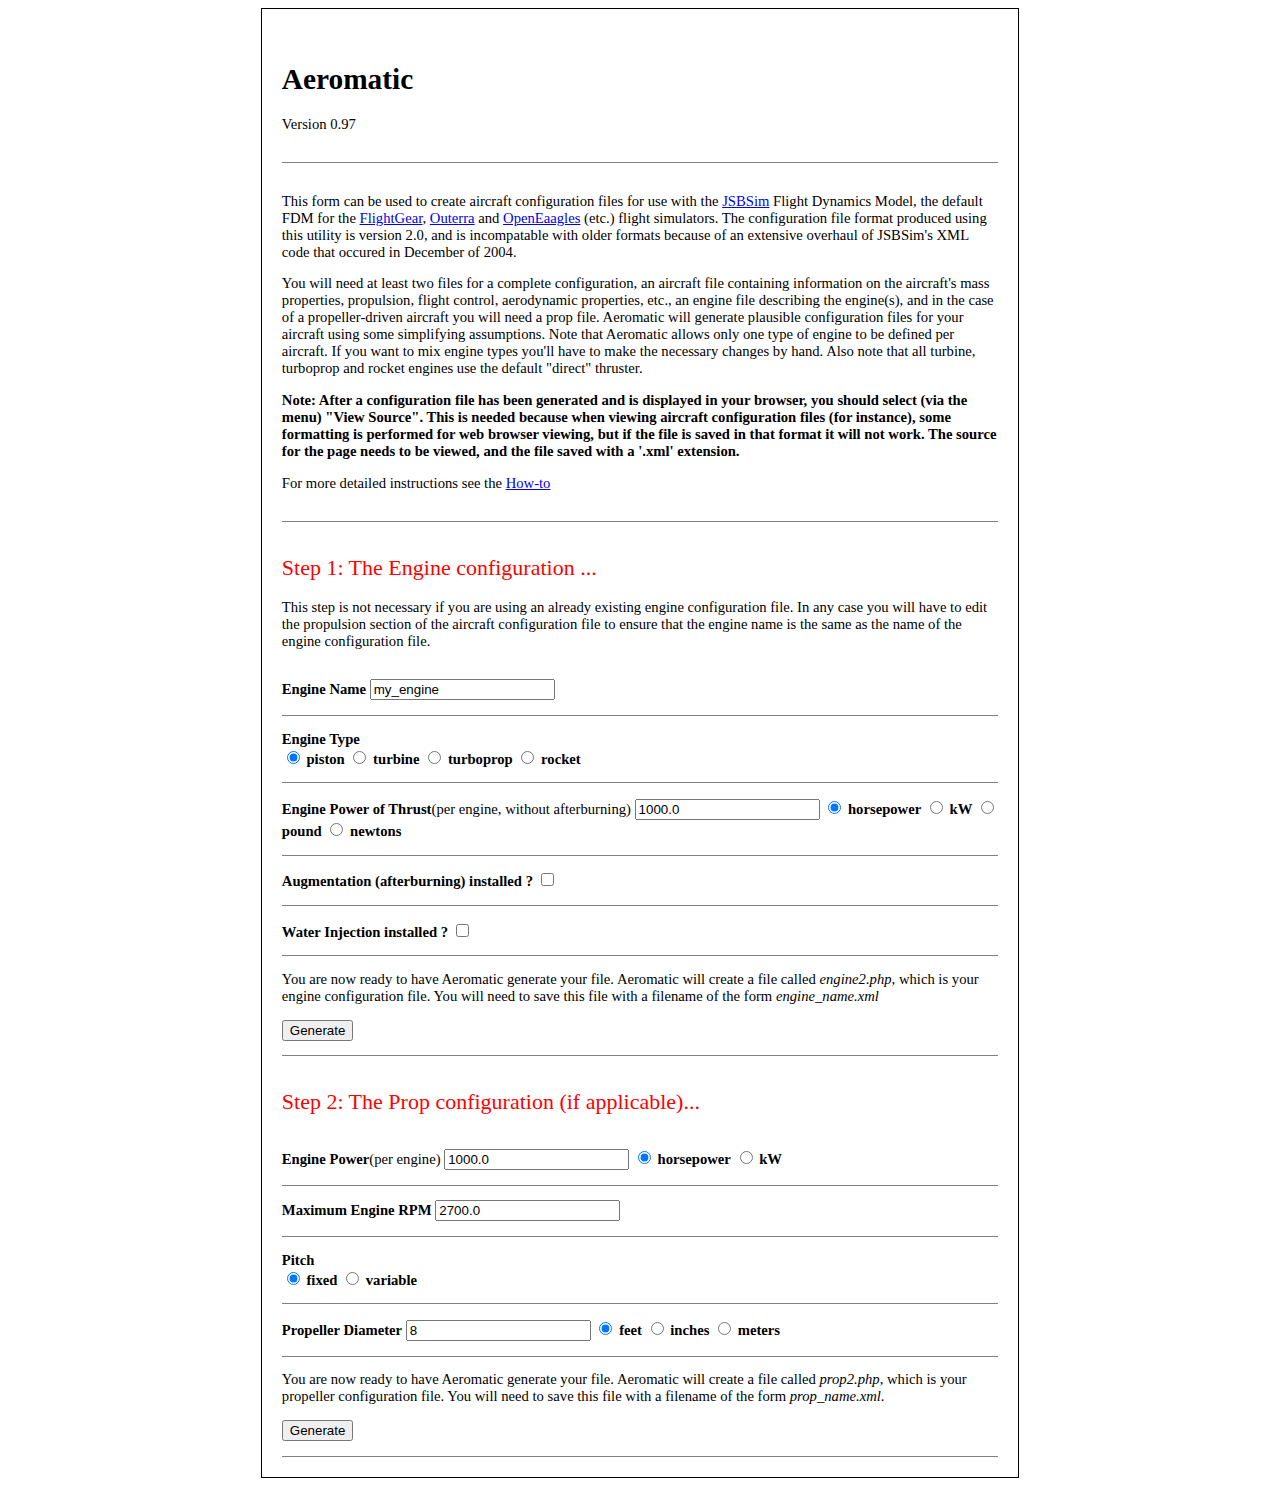
<file: index.html>
<!DOCTYPE html>
<html>
    <head>
        <title>Aeromatic for the JSBSim Open Source Flight Dynamics Model</title>
        <meta charset="UTF-8"/>
        <script src="https://code.jquery.com/jquery-2.2.1.min.js"></script>
        <script src="aeromatic.js"></script>
        <link rel="stylesheet" href="aeromatic.css"/>
    </head>
    <section>
        <div id="header">
            <h1>Aeromatic</h1>
            <p></p>
        </div>
        <div id="instructions">
            <p>This form can be used to create aircraft configuration files for use with the <a href="http://www.jsbsim.org">JSBSim</a> Flight Dynamics Model, the default FDM for the <a href="http://www.flightgear.org">FlightGear</a>, <a href="http://www.outerra.com">Outerra</a> and <a href="http://www.openeaagles.org">OpenEaagles</a> (etc.) flight simulators. The configuration file format produced using this utility is version 2.0, and is incompatable with older formats because of an extensive overhaul of JSBSim's XML code that occured in December of 2004.</p>
            <p>You will need at least two files for a complete configuration, an aircraft file containing information on the aircraft's mass properties, propulsion, flight control, aerodynamic properties, etc., an engine file describing the engine(s), and in the case of a propeller-driven aircraft you will need a prop file. Aeromatic will generate plausible configuration files for your aircraft using some simplifying assumptions. Note that Aeromatic allows only one type of engine to be defined per aircraft. If you want to mix engine types you'll have to make the necessary changes by hand. Also note that all turbine, turboprop and rocket engines use the default "direct" thruster.</p>
            <p><b>Note: After a configuration file has been generated and is displayed in your browser, you should select (via the menu) "View Source". This is needed because when viewing aircraft configuration files (for instance), some formatting is performed for web browser viewing, but if the file is saved in that format it will not work. The source for the page needs to be viewed, and the file saved with a '.xml' extension.</b></p>
            <p>For more detailed instructions see the <a href="https://github.com/JSBSim-Team/aeromatic#how-to-use-aeromatic">How-to</a></p>
        </div>
        <div id="engine">
            <h2>Step 1: The Engine configuration ...</h2>
            <p>This step is not necessary if you are using an already existing engine configuration file. In any case you will have to edit the propulsion section of the aircraft configuration file to ensure that the engine name is the same as the name of the engine configuration file.</p>
            <div id="name">
                <label for="ac_enginename">Engine Name</label>
                <input id="ac_enginename" value="my_engine"/>
            </div>
            <div>
                <h3>Engine Type</h3>
                <input name="ac_enginetype" type="radio" value="0" id="piston" checked>
                <label for="piston">piston</label>
                <input name="ac_enginetype" type="radio" value="1" id="turbine">
                <label for="turbine">turbine</label>
                <input name="ac_enginetype" type="radio" value="2" id="turboprop">
                <label for="turboprop">turboprop</label>
                <input name="ac_enginetype" type="radio" value="3" id="rocket">
                <label for="rocket">rocket</label>
            </div>
            <div>
                <label for="ac_enginepower">Engine Power of Thrust</label>(per engine, without afterburning)
                <input id="ac_enginepower" value="1000.0" type="number">
                <input name="ac_engineunits" type="radio" value="0" id="horsepower" checked>
                <label for="horsepower">horsepower</label>
                <input name="ac_engineunits" type="radio" value="1" id="kW">
                <label for="kW">kW</label>
                <input name="ac_engineunits" type="radio" value="2" id="pound">
                <label for="pound">pound</label>
                <input name="ac_engineunits" type="radio" value="3" id="newtons">
                <label for="newtons">newtons</label>
            </div>
            <div>
                    <label for="ac_augmented">Augmentation (afterburning) installed ?</label>
                    <input id="ac_augmented" type="checkbox"/>
                </div>
            <div>
                <label for="ac_injected">Water Injection installed ?</label>
                <input id="ac_injected" type="checkbox"/>
            </div>
            <p>You are now ready to have Aeromatic generate your file. Aeromatic will create a file called <i>engine2.php</i>, which is your engine configuration file. You will need to save this file with a filename of the form <i>engine_name.xml</i></p>
            <input type="button" value="Generate" id="engine_generate">
        </div>
        <div id="prop">
            <h2>Step 2: The Prop configuration (if applicable)...</h2>
            <div>
                <label for="ac_enginepower2">Engine Power</label>(per engine)
                <input id="ac_enginepower2" value="1000.0" type="number">
                <input name="ac_engineunits2" type="radio" value="0" id="horsepower" checked>
                <label for="horsepower">horsepower</label>
                <input name="ac_engineunits2" type="radio" value="1" id="kW">
                <label for="kW">kW</label>
            </div>
            <div>
                <label for="ac_maxengrpm">Maximum Engine RPM</label>
                <input id="ac_maxengrpm" value="2700.0" type="number">
            </div>
            <div>
                <h3>Pitch</h3>
                <input name="ac_prop_pitch" type="radio" value="0" id="fixed" checked>
                <label for="fixed">fixed</label>
                <input name="ac_prop_pitch" type="radio" value="1" id="variable">
                <label for="variable">variable</label>
            </div>
            <div>
                <label for="ac_diameter">Propeller Diameter</label>
                <input id="ac_diameter" value="8" type="number">
                <input name="ac_diaunits" type="radio" value="0" id="feet" checked>
                <label for="feet">feet</label>
                <input name="ac_diaunits" type="radio" value="1" id="inches">
                <label for="inches">inches</label>
                <input name="ac_diaunits" type="radio" value="2" id="meters">
                <label for="meters">meters</label>
            </div>
            <p>You are now ready to have Aeromatic generate your file. Aeromatic will create a file called <i>prop2.php</i>, which is your propeller configuration file. You will need to save this file with a filename of the form <i>prop_name.xml</i>.</p>
            <input type="button" value="Generate" id="prop_generate">
        </div>
        <a href="#" id="download-link"></a>
    </section>
</html>
</file>
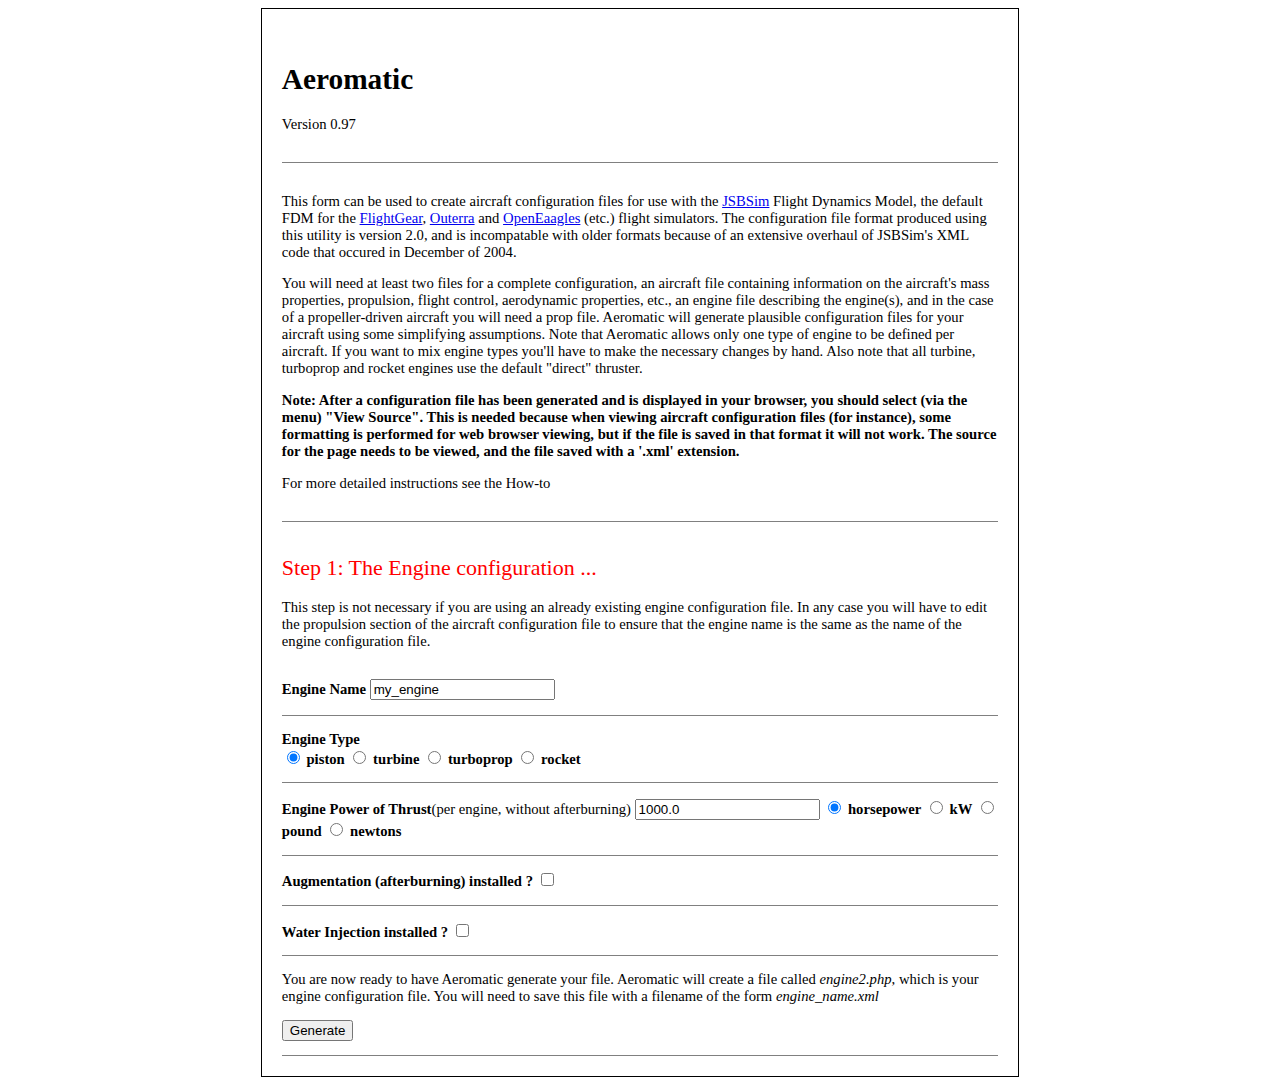
<file: home.html>
<!DOCTYPE html>
<html>
    <head>
        <title>Aeromatic for the JSBSim Open Source Flight Dynamics Model</title>
        <meta charset="UTF-8"/>
        <script src="http://code.jquery.com/jquery-2.2.1.min.js"></script>
        <script src="aeromatic.js"></script>
        <link rel="stylesheet" href="aeromatic.css"/>
    </head>
    <section>
        <div id="header">
            <h1>Aeromatic</h1>
            <p></p>
        </div>
        <div id="instructions">
            <p>This form can be used to create aircraft configuration files for use with the <a href="http://www.jsbsim.org">JSBSim</a> Flight Dynamics Model, the default FDM for the <a href="http://www.flightgear.org">FlightGear</a>, <a href="http://www.outerra.com">Outerra</a> and <a href="http://www.openeaagles.org">OpenEaagles</a> (etc.) flight simulators. The configuration file format produced using this utility is version 2.0, and is incompatable with older formats because of an extensive overhaul of JSBSim's XML code that occured in December of 2004.</p>
            <p>You will need at least two files for a complete configuration, an aircraft file containing information on the aircraft's mass properties, propulsion, flight control, aerodynamic properties, etc., an engine file describing the engine(s), and in the case of a propeller-driven aircraft you will need a prop file. Aeromatic will generate plausible configuration files for your aircraft using some simplifying assumptions. Note that Aeromatic allows only one type of engine to be defined per aircraft. If you want to mix engine types you'll have to make the necessary changes by hand. Also note that all turbine, turboprop and rocket engines use the default "direct" thruster.</p>
            <p><b>Note: After a configuration file has been generated and is displayed in your browser, you should select (via the menu) "View Source". This is needed because when viewing aircraft configuration files (for instance), some formatting is performed for web browser viewing, but if the file is saved in that format it will not work. The source for the page needs to be viewed, and the file saved with a '.xml' extension.</b></p>
            <p>For more detailed instructions see the How-to</p>
        </div>
        <div id="engine">
            <h2>Step 1: The Engine configuration ...</h2>
            <p>This step is not necessary if you are using an already existing engine configuration file. In any case you will have to edit the propulsion section of the aircraft configuration file to ensure that the engine name is the same as the name of the engine configuration file.</p>
            <div id="name">
                <label for="ac_enginename">Engine Name</label>
                <input id="ac_enginename" value="my_engine"/>
            </div>
            <div>
                <h3>Engine Type</h3>
                <input name="ac_enginetype" type="radio" value="0" id="piston" checked>
                <label for="piston">piston</label>
                <input name="ac_enginetype" type="radio" value="1" id="turbine">
                <label for="turbine">turbine</label>
                <input name="ac_enginetype" type="radio" value="2" id="turboprop">
                <label for="turboprop">turboprop</label>
                <input name="ac_enginetype" type="radio" value="3" id="rocket">
                <label for="rocket">rocket</label>
            </div>
            <div>
                <label for="ac_enginepower">Engine Power of Thrust</label>(per engine, without afterburning)
                <input id="ac_enginepower" value="1000.0" type="number">
                <input name="ac_engineunits" type="radio" value="0" id="horsepower" checked>
                <label for="horsepower">horsepower</label>
                <input name="ac_engineunits" type="radio" value="1" id="kW">
                <label for="kW">kW</label>
                <input name="ac_engineunits" type="radio" value="2" id="pound">
                <label for="pound">pound</label>
                <input name="ac_engineunits" type="radio" value="3" id="newtons">
                <label for="newtons">newtons</label>
            </div>
            <div>
                    <label for="ac_augmented">Augmentation (afterburning) installed ?</label>
                    <input id="ac_augmented" type="checkbox"/>
                </div>
            <div>
                <label for="ac_injected">Water Injection installed ?</label>
                <input id="ac_injected" type="checkbox"/>
            </div>
            <p>You are now ready to have Aeromatic generate your file. Aeromatic will create a file called <i>engine2.php</i>, which is your engine configuration file. You will need to save this file with a filename of the form <i>engine_name.xml</i></p>
            <input type="button" value="Generate" id="engine_generate">
        </div>
        <a href="#" id="download-link"></a>
    </section>
</html>
</file>
<file: aeromatic.css>
body {
    background-color: white;
    font-size: 11pt;
}

section {
    margin: 0 20%;
    padding: 20px;
    border: 1px solid black;
}

h2 {
    color: red;
    font-weight: normal;
}

h3 {
    margin: 0;
    font-size: inherit;
}

div {
    border-bottom: 1px solid grey;
    padding: 1em 0;
}

label {
    font-weight: bold;
}
</file>
